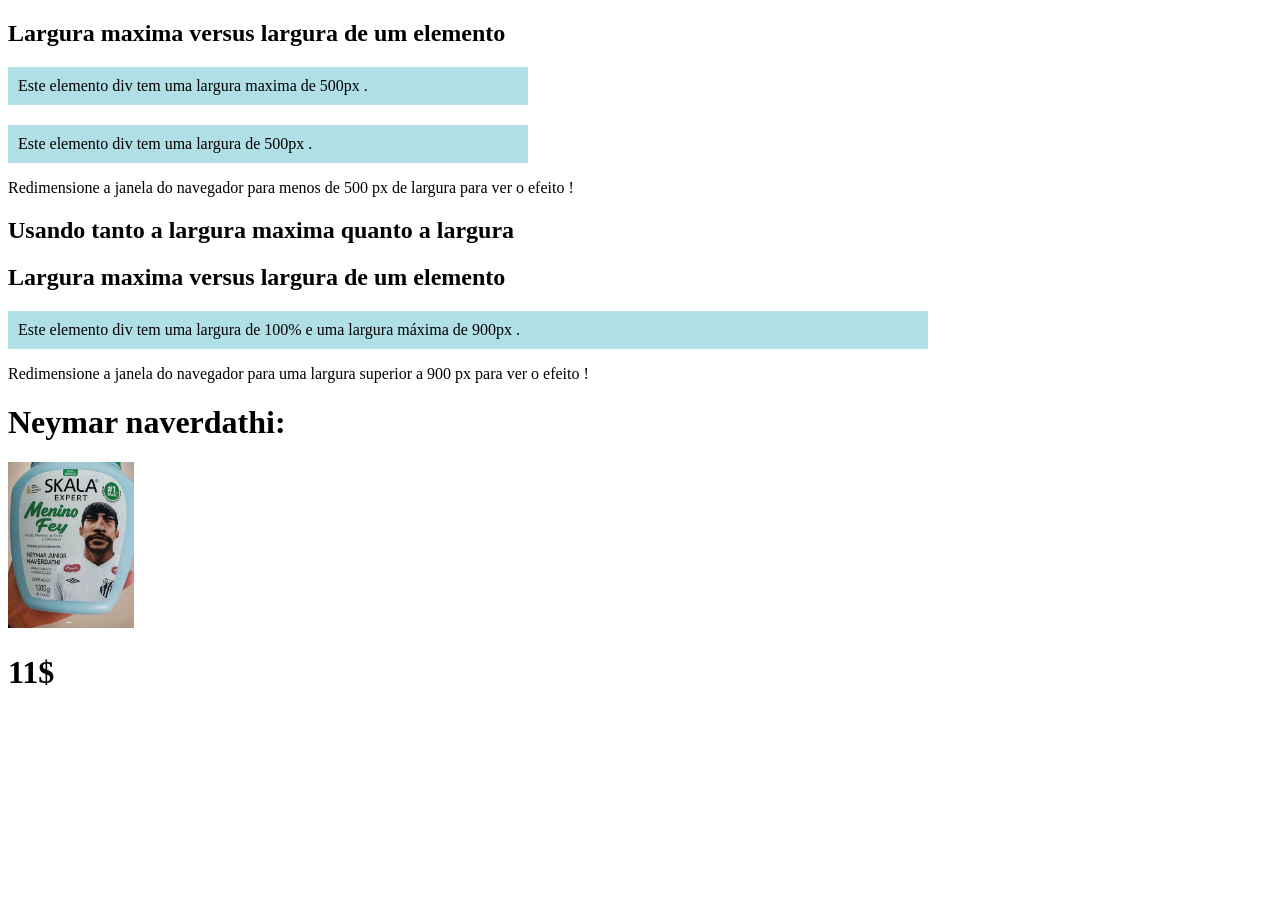
<file: sei_la.html>
<!DOCTYPE html>
<html lang="en">

<head>
    <meta charset="UTF-8">
    <meta name="viewport" content="width=device-width, initial-scale=1.0">
    <title>Document</title>
    <link rel="stylesheet" href="projeto-loja/css/sei_la.css">
</head>

<body>
    <h2>Largura maxima versus largura de um elemento</h2>

    <div class="div1">Este elemento div tem uma largura maxima de 500px .</div>

    <div class="div2">Este elemento div tem uma largura de 500px .</div>

    <p>Redimensione a janela do navegador para menos de 500 px de largura para ver o efeito !</p>

    <h2>Usando tanto a largura maxima quanto a largura</h2>

     <h2>Largura maxima versus largura de um elemento</h2>

    <div class="div3">Este elemento div tem uma largura de 100% e uma largura máxima de 900px .</div>

    <p>Redimensione a janela do navegador para uma largura superior a 900 px para ver o efeito !<p>

        <h1>Neymar naverdathi:</h1>
        <img src="projeto-loja/imagem/images.jfif" width="10%" height="10%"><h1>11$</h1>


</body>

</html>
</file>
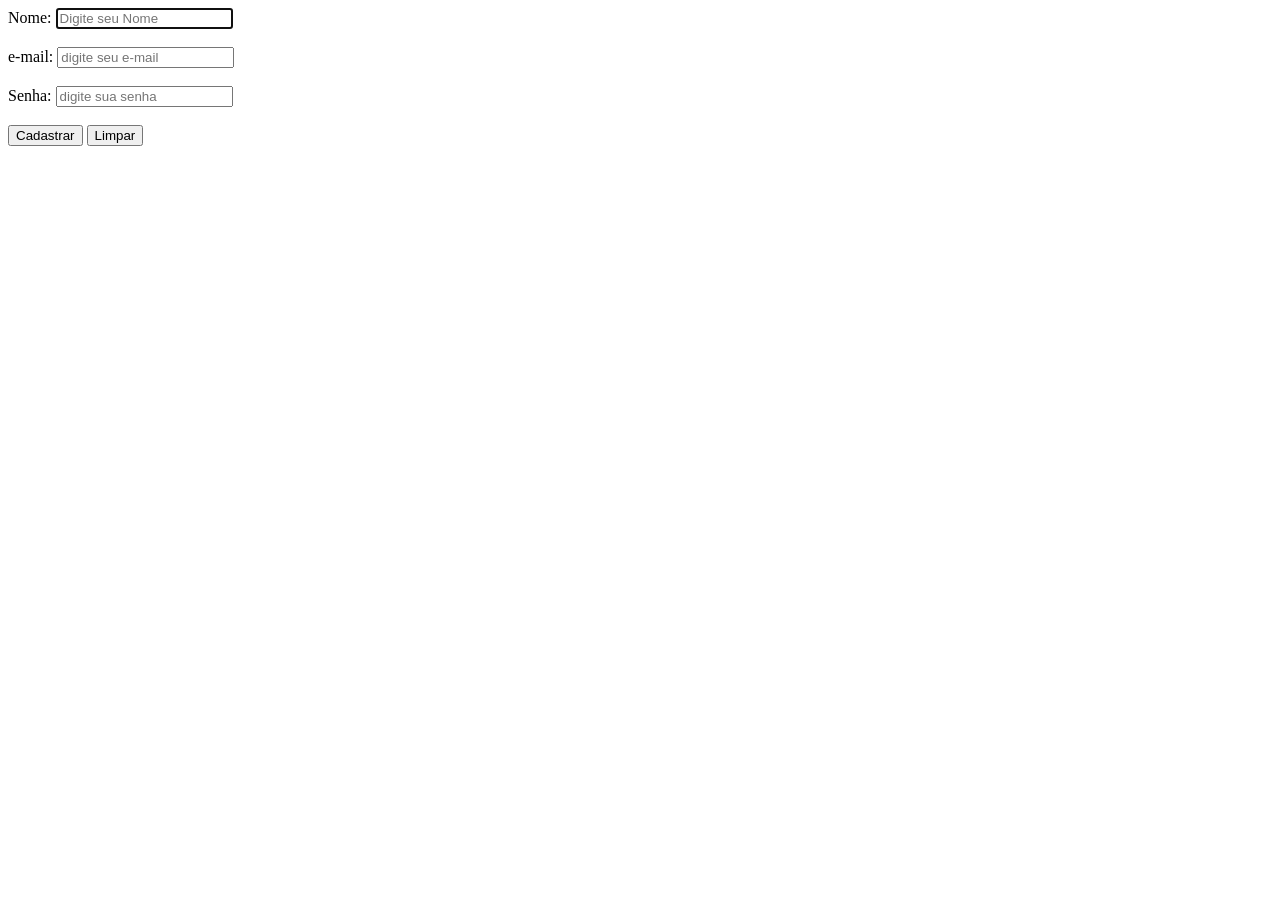
<file: projeto-loja/formularios.html>
<!DOCTYPE html>
<html lang="en">

<head>
    <meta charset="UTF-8">
    <meta name="viewport" content="width=device-width, initial-scale=1.0">
    <title>Document</title>
</head>

<body>
    <form action="#" method="post">

        <label for="nome">Nome:</label>
        <input type="text" id="nome" required autofocus maxlength="50"
        placeholder="Digite seu Nome">
        <br><br>
        <label for="email">e-mail:</label>
        <input type="email" id="email" required maxlength="50"
        placeholder="digite seu e-mail">
        <br><br>
        <label for="Senha">Senha:</label>
        <input type="password" id="Senha" required maxlength="15"
        placeholder="digite sua senha">
        <br><br>
        <input type="submit" value="Cadastrar" id="cadastrar" name="cadastrar">
        <input type="reset" value="Limpar" id="limpar" name="Limpar">
    </form>



</body>

</html>
</file>
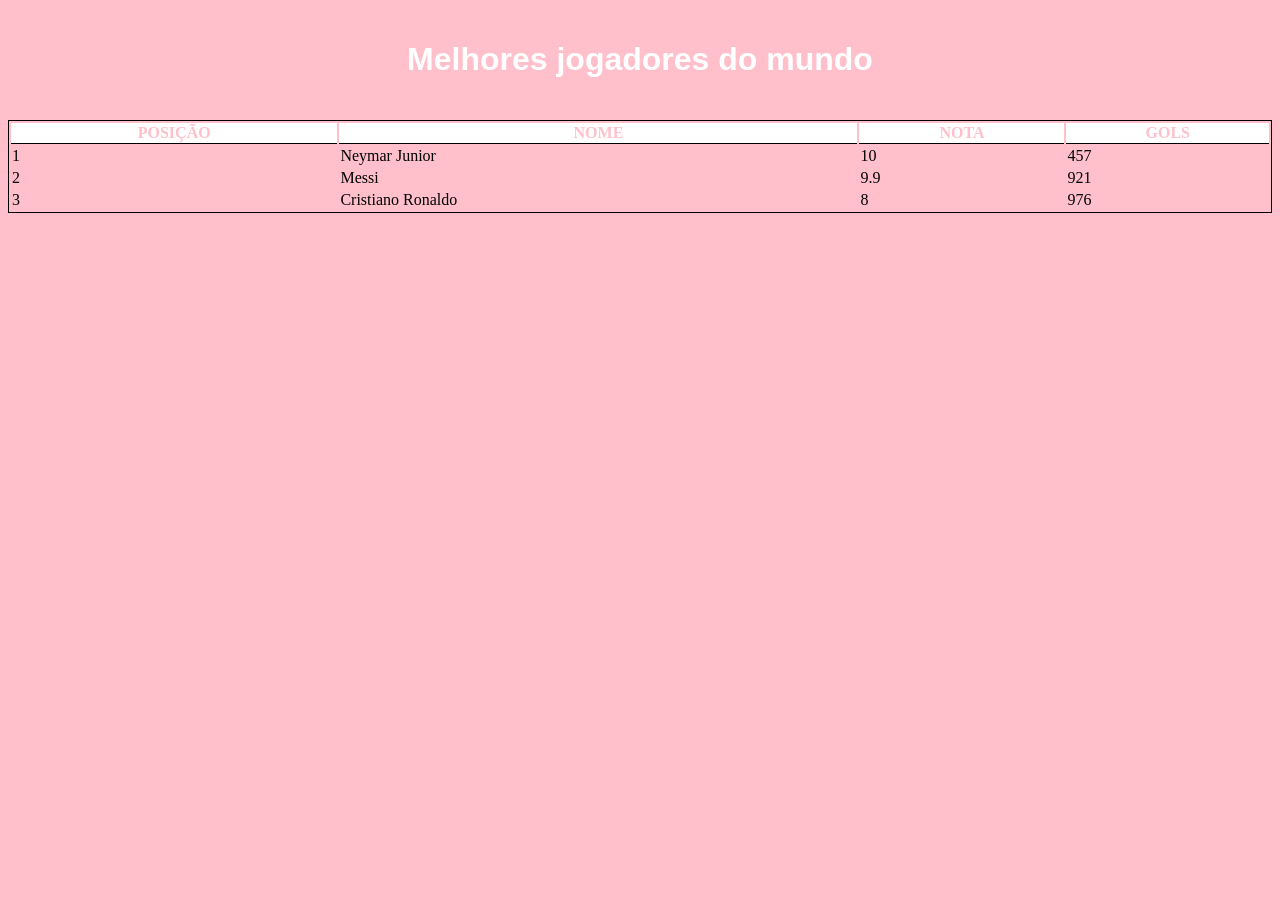
<file: projeto-loja/minha_tabela.html>
<!DOCTYPE html>
<html lang="en">

<head>
    <meta charset="UTF-8">
    <meta name="viewport" content="width=device-width, initial-scale=1.0">
    <title>Document</title>
    <link rel="stylesheet" href="css/minha_tabela.css">
</head>

<body>
    <h1>
        Melhores jogadores do mundo
    </h1>

    <table>
        <thead>
            <tr>
                <th>posição</th>
                <th>Nome</th>
                <th>Nota</th>
                <th>gols</th>
            </tr>
        <tbody>

            </thead>
            <tr>
                <td>1</td>
                <td>Neymar Junior</td>
                <td>10</td>
                <td>457</td>
            </tr>
            <thead>
                <td>2</td>
                <td>Messi</td>
                <td>9.9</td>
                <td>921</td>
            </thead>

            <thead>
                <td>3</td>
                <td>Cristiano Ronaldo</td>
                <td>8</td>
                <td>976</td>

        </tbody>

        </thead>


    </table>
</body>

</html>
</file>
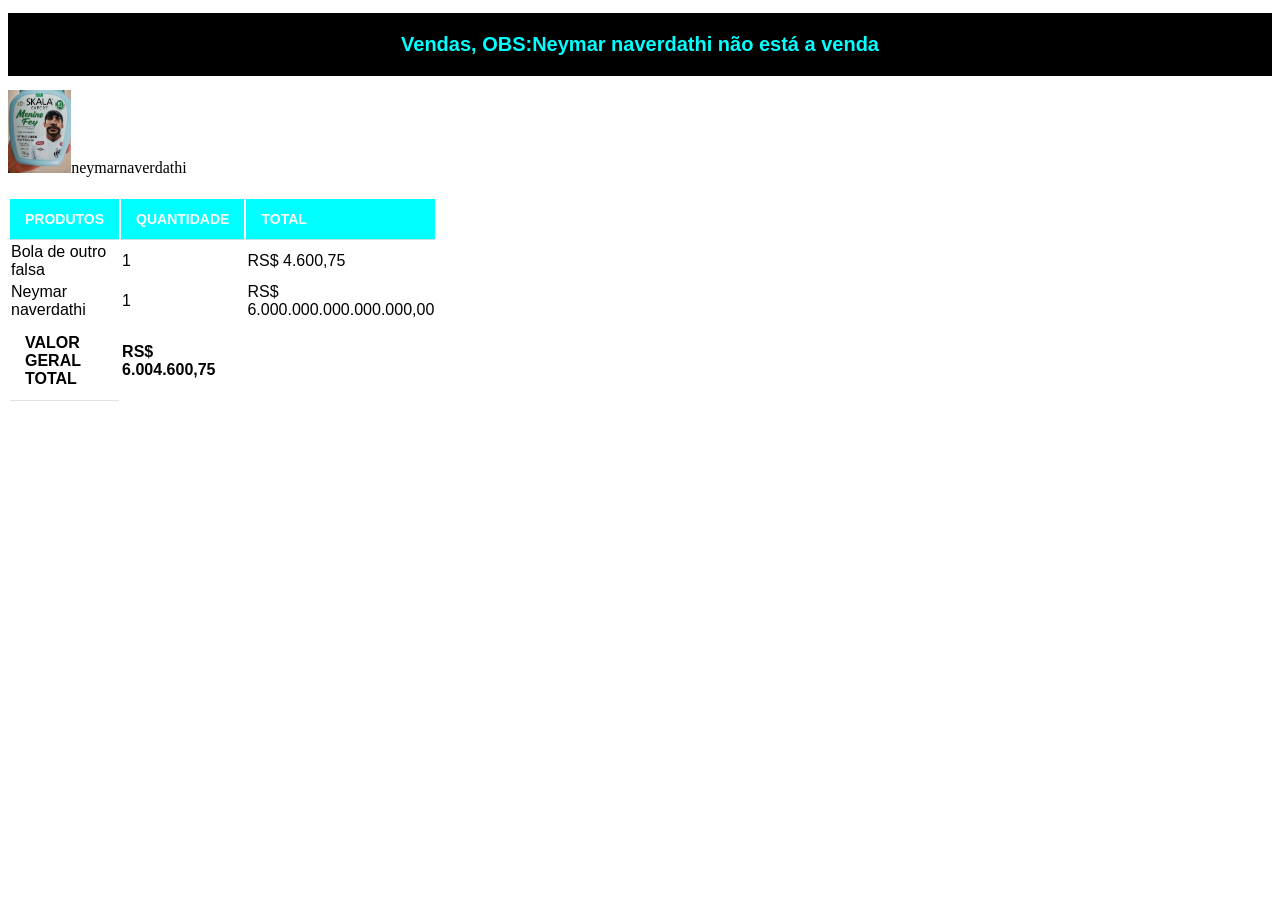
<file: projeto-loja/relatorio_vendas.html>
<!DOCTYPE html>
<html lang="pt-br">

<head>
    <meta charset="UTF-8">
    <meta name="viewport" content="width=device-width, initial-scale=1.0">
    <title>Relatório mensal de vendas</title>
    <link rel="stylesheet" href="css/relatorio_vendas.css">
</head>

<body>
    <!--Criação das tabelas com semântica html-->
    <!--Cabeçalho da tabela-->
    <h1>Vendas, OBS:Neymar naverdathi não está a venda</h1>
    <table>
        <thead>
            <tr>
                <th>Produtos</th>
                <th>Quantidade</th>
                <th>Total</th>
            </tr>
        </thead>
        <!--Corpo da tabela-->
        <tbody>
            <tr>
                <td>Bola de outro falsa</td>
                <td>1</td>
                <td>RS$ 4.600,75</td>
            </tr>
            <tr>
                <td>Neymar naverdathi</td>
                <td>1</td>
                <td>RS$ 6.000.000.000.000.000,00</td>
                <a ><img src="imagem/images.jfif" width="5%" height="5%">neymarnaverdathi</a>

            </tr>
        </tbody>
        <!--Rodapé da tabela-->
        <tfoot>
            <tr>
                <th>Valor Geral Total</th>
                <td>RS$ 6.004.600,75</td>
            </tr>
    </table>
</body>

</html>
</file>
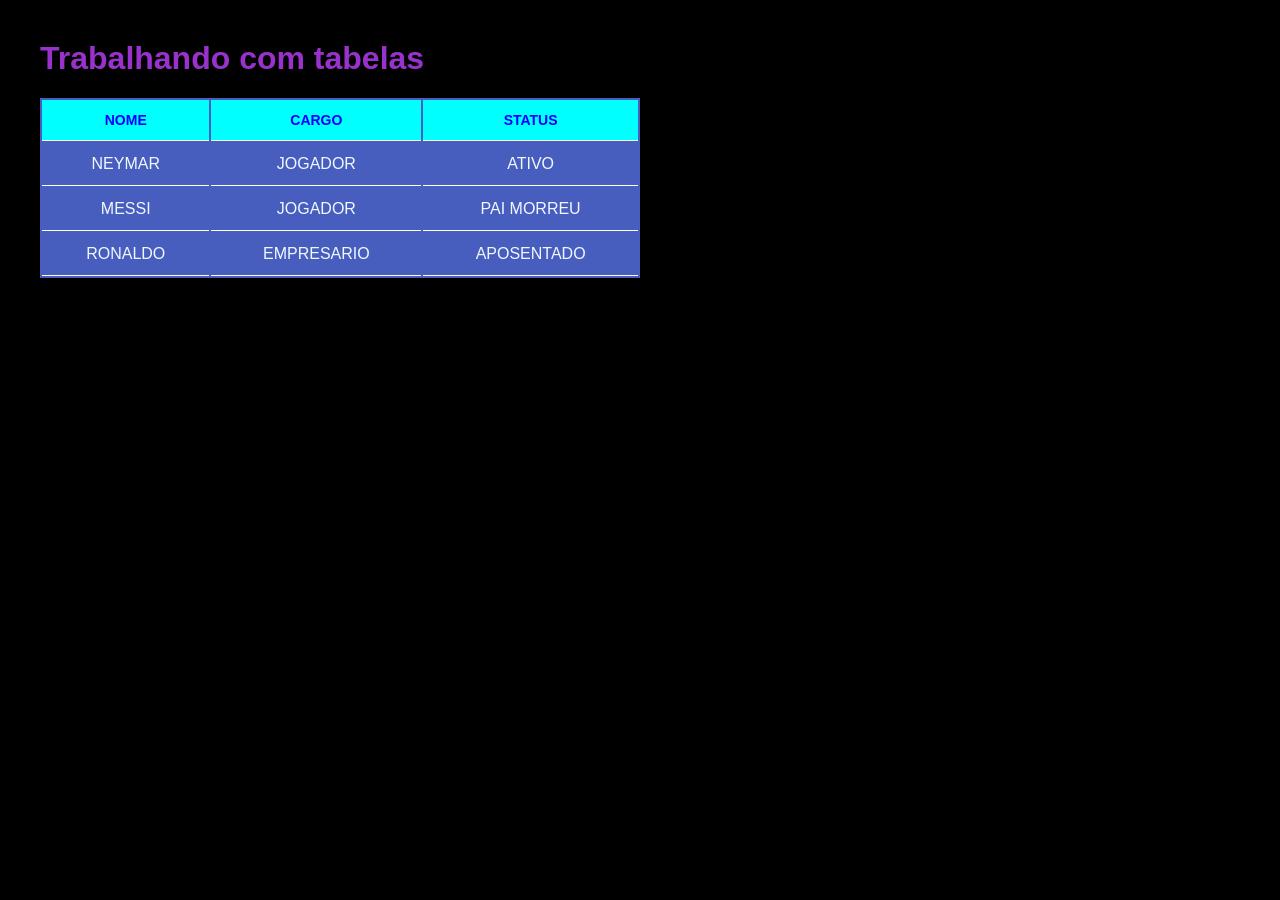
<file: projeto-loja/tabellas.html>
<!DOCTYPE html>
<html lang="en">

<head>
    <meta charset="UTF-8">
    <meta name="viewport" content="width=device-width, initial-scale=1.0">
    <title>Document</title>
    <link rel="stylesheet" href="css/tabelas.css">
</head>

<body>
    <h1>Trabalhando com tabelas</h1>
    <table>
        <tr>
            <th>Nome</th>
            <th>Cargo</th>
            <th>Status</th>

        </tr>
        
        <tr>
            <td>Neymar</td>
            <td>Jogador</td>
            <td>Ativo</td>

        </tr>
        
        <tr>
            <td>Messi</td>
            <td>Jogador</td>
            <td>Pai Morreu</td>

        </tr>
        
        <tr>

            <td>Ronaldo</td>
            <td>Empresario</td>
            <td>Aposentado</td>
        </tr>
    </table>
</body>

</html>
</file>
<file: projeto-loja/css/sei_la.css>
.div1 {
    max-width: 500px;
    padding: 10px;
    background-color: powderblue;
}

.div2 {
    margin-top: 20px;
    width: 500px;
    padding: 10px;
    background-color: powderblue;    ;
}

.div3 {
    width: 100%;
    /* O elemento tentrá ocupar 100% da largura do seu elemento pai */
    max-width: 900px;
    padding: 10px;
    background-color: powderblue;
}
</file>
<file: projeto-loja/css/minha_tabela.css>
body{
    background-color: pink;
}

h1{
    font-family: Arial, Helvetica, sans-serif;
    color: white;
    background-color: pink;
    text-align: center;
    padding: 20px;
}
table{
    width: 100%;
    background-color: pink;
    margin: 20px 0;
    border: 1px solid black;
}
th{
    background-color: white;
    color: pink;
    text-transform: uppercase;
    border-bottom: 1px solid black;
}
tr:hover {
    background-color: white;
}
</file>
<file: projeto-loja/css/relatorio_vendas.css>
table{
    width: 30%;
    font-family: 'Lucida Sans', 'Lucida Sans Regular', 'Lucida Grande', 'Lucida Sans Unicode', Geneva, Verdana, sans-serif;
    margin: 20px 0;
}
h1{
   font-family: Arial, Helvetica, sans-serif;
   font-size: 20px;
   color: aqua;
   background-color: black;
   text-align: center;
   padding: 20px;
}

th,
tr {
    padding: 12px 15px;
    text-align: left;
    border-bottom: 1px solid #dddd;
}
td{

}

thead {
    background-color: aqua;
    color: #ffff;
}
thead th{
    text-transform: uppercase;
    font-size: 14px;
}
tbody tr{
    border-bottom: solid #eeee;
}
tfoot{
    background-color: white;
    color: black;
    font-weight: bold;
    font-size: 16px;
}

tfoot th {
    color: black;
    text-transform: uppercase;
}
tr:hover {
    background-color: aqua;
}
</file>
<file: projeto-loja/css/tabelas.css>
body {
    font-family: Arial, Helvetica, sans-serif;
    margin: 40px;
    background-color: black;
    color: aliceblue;
}

h1 {
    color: darkorchid;
}

table {
    width: 50%;
    background-color: rgb(72, 94, 190);
    box-shadow: 0 4px 6px rgba(0, 0, 0 , 0.10);
}

th,
td {

    padding: 12px 15px;
    text-align: left;
    border-bottom: 1px solid white;
    text-align: center;
    text-transform: uppercase;
}

th{
    background-color: aqua;
    color: blue;
    font-size: 14px;
    font-weight: bold;
    text-transform: uppercase;
}
</file>
